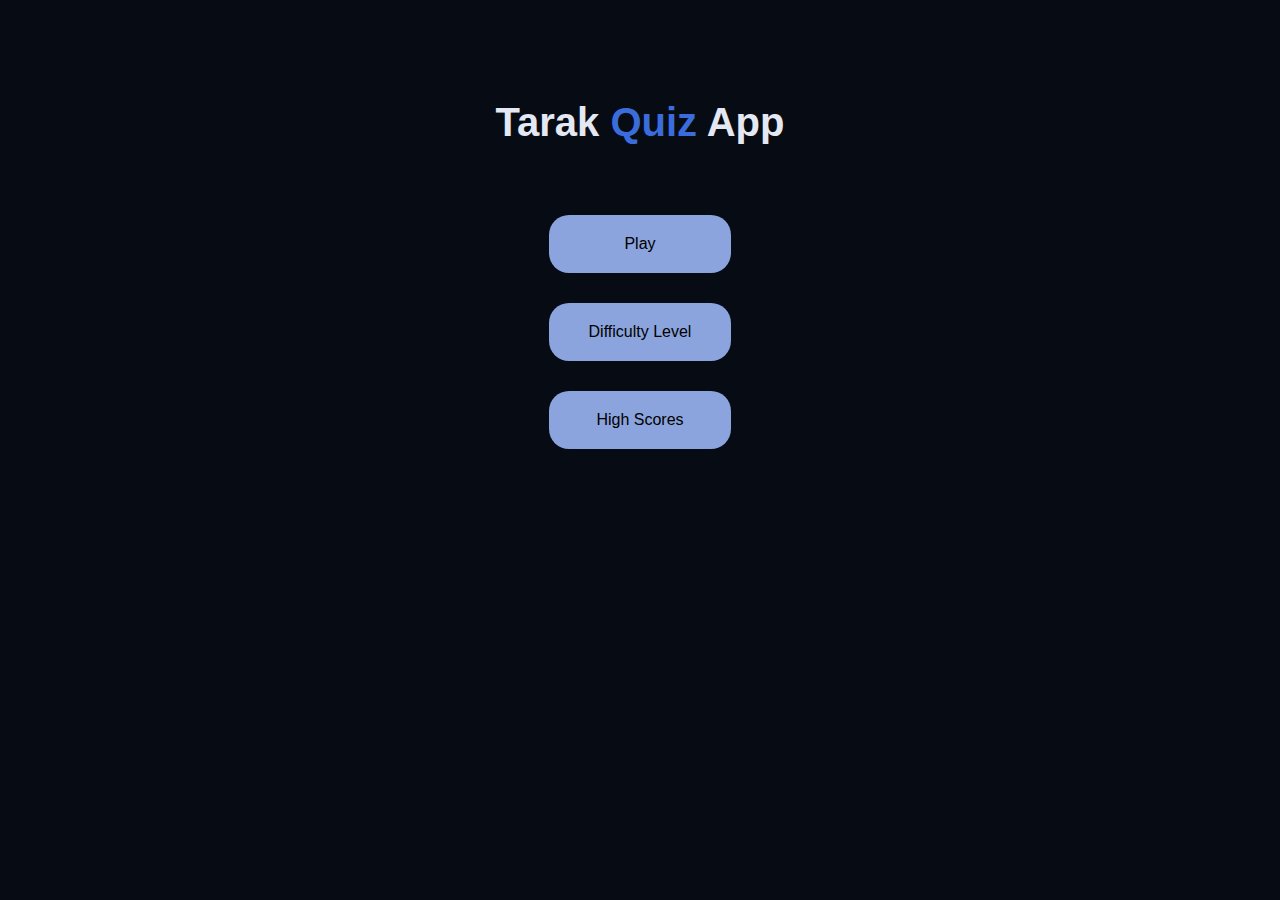
<file: Quiz App/index.html>
<!DOCTYPE html>
<html lang="en">
  <head>
    <meta charset="UTF-8" />
    <meta name="viewport" content="width=device-width, initial-scale=1.0" />
    <title>Quiz App</title>
    <link rel="stylesheet" href="./css/index.css" />
    <link rel="stylesheet" href="./css/global.css" />
  </head>
  <body>
    <h1>Tarak <span style="color: #3b6cdc">Quiz</span> App</h1>
    <div class="container">
      <a href="/game.html">Play</a>
      <a href="/difficulty.html">Difficulty Level</a>
      <a href="/scores.html">High Scores</a>
    </div>

    <script src="./js/index.js"></script>
  </body>
</html>
</file>
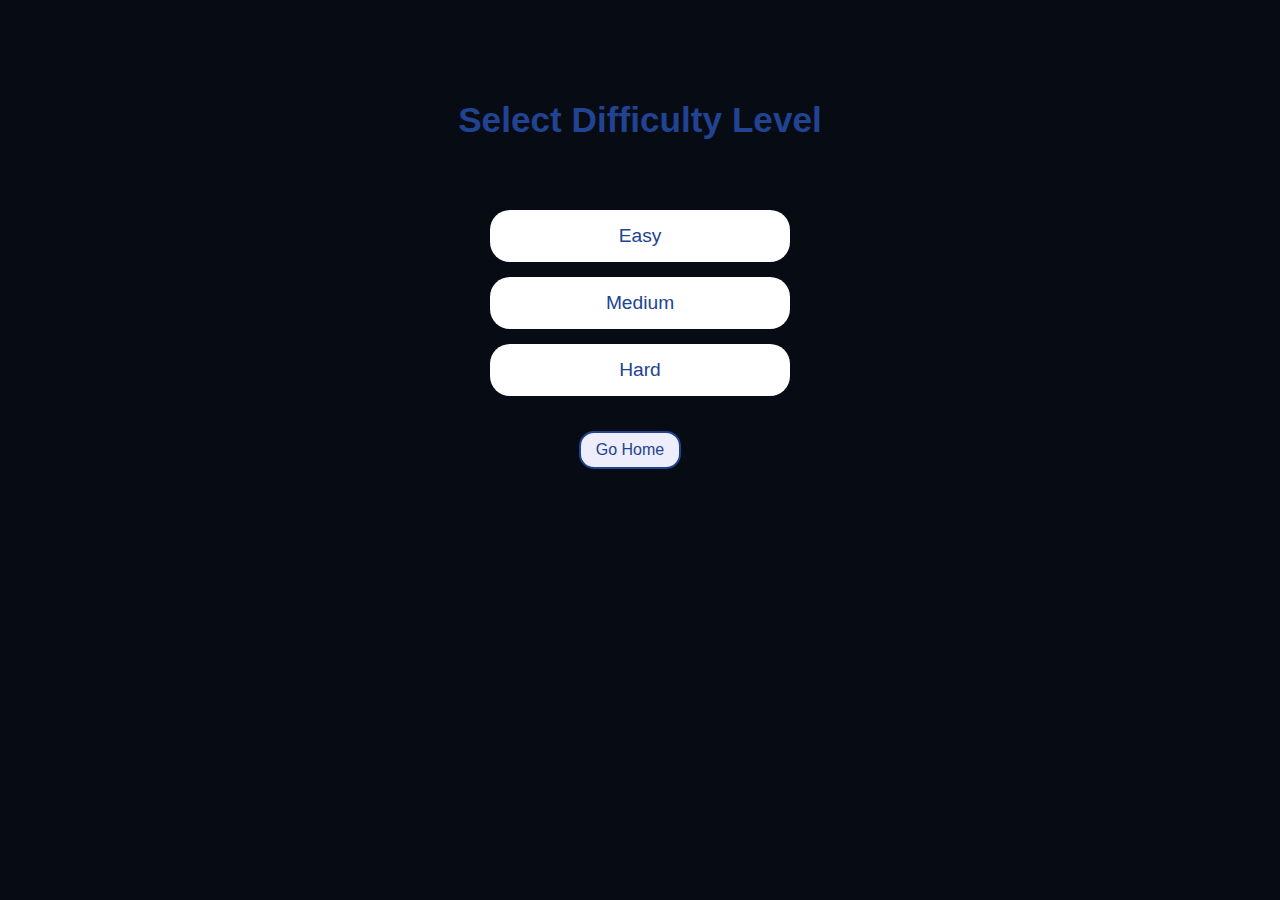
<file: Quiz App/difficulty.html>
<!DOCTYPE html>
<html lang="en">
<head>
    <meta charset="UTF-8">
    <meta name="viewport" content="width=device-width, initial-scale=1.0">
    <title>Difficulty Level</title>
    <link rel="stylesheet" href="./css/global.css">
    <link rel="stylesheet" href="./css/difficulty.css">
</head>
<body>
    <h3>Select Difficulty Level</h3>
    <button>Easy</button>
    <button>Medium</button>
    <button>Hard</button>
    <a href="/">Go Home</a>

    <script src="./js/difficulty.js"></script>
</body>
</html>
</file>
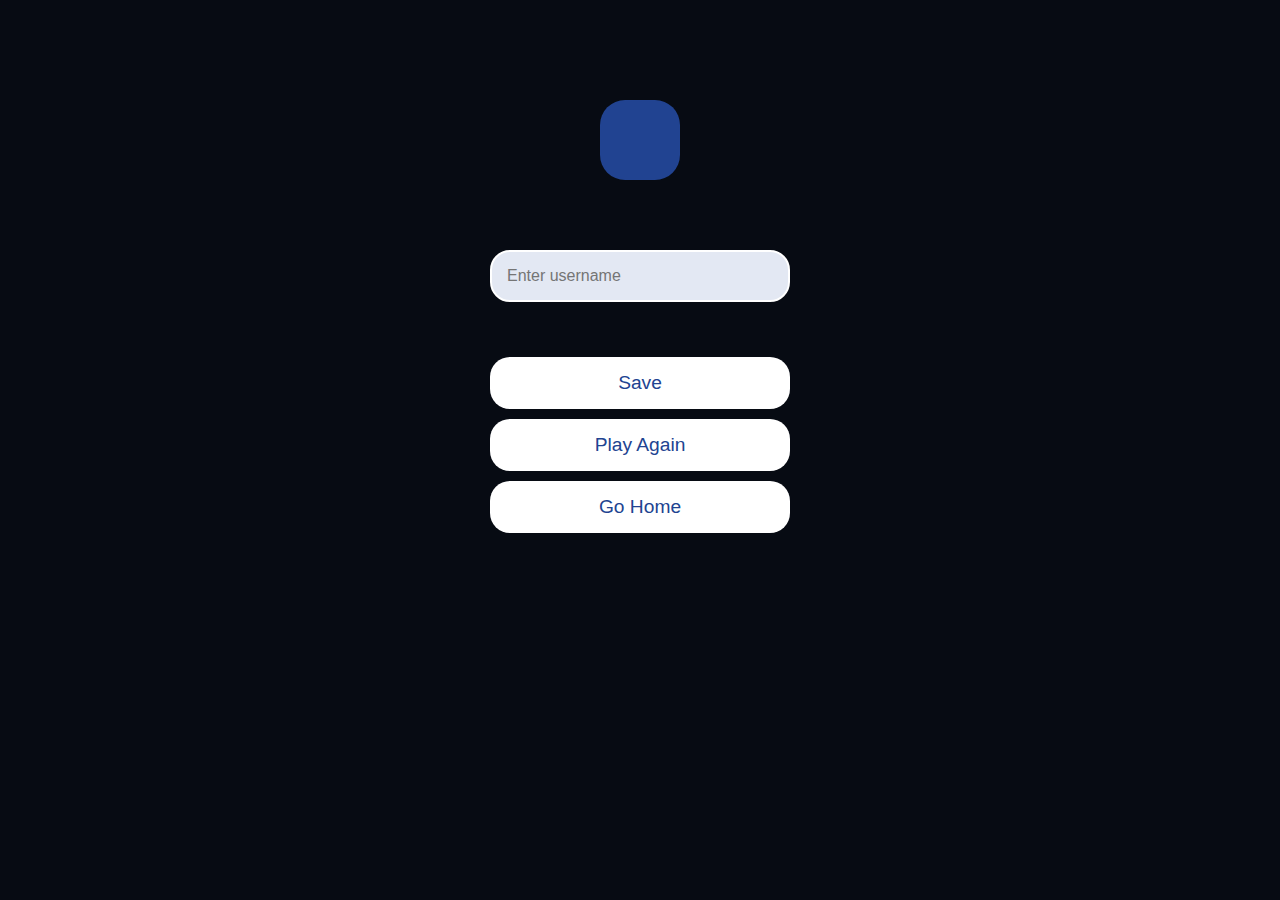
<file: Quiz App/end.html>
<!DOCTYPE html>
<html lang="en">
  <head>
    <meta charset="UTF-8" />
    <meta name="viewport" content="width=device-width, initial-scale=1.0" />
    <title>End</title>
    <link rel="stylesheet" href="./css/global.css" />
    <link rel="stylesheet" href="./css/end.css" />
  </head>
  <body>
    <p></p>
    <input type="text" placeholder="Enter username" />
    <span></span>
    <button>Save</button>
    <a href="/game.html">Play Again</a>
    <a href="/">Go Home</a>

    <script src="./js/end.js"></script>
  </body>
</html>
</file>
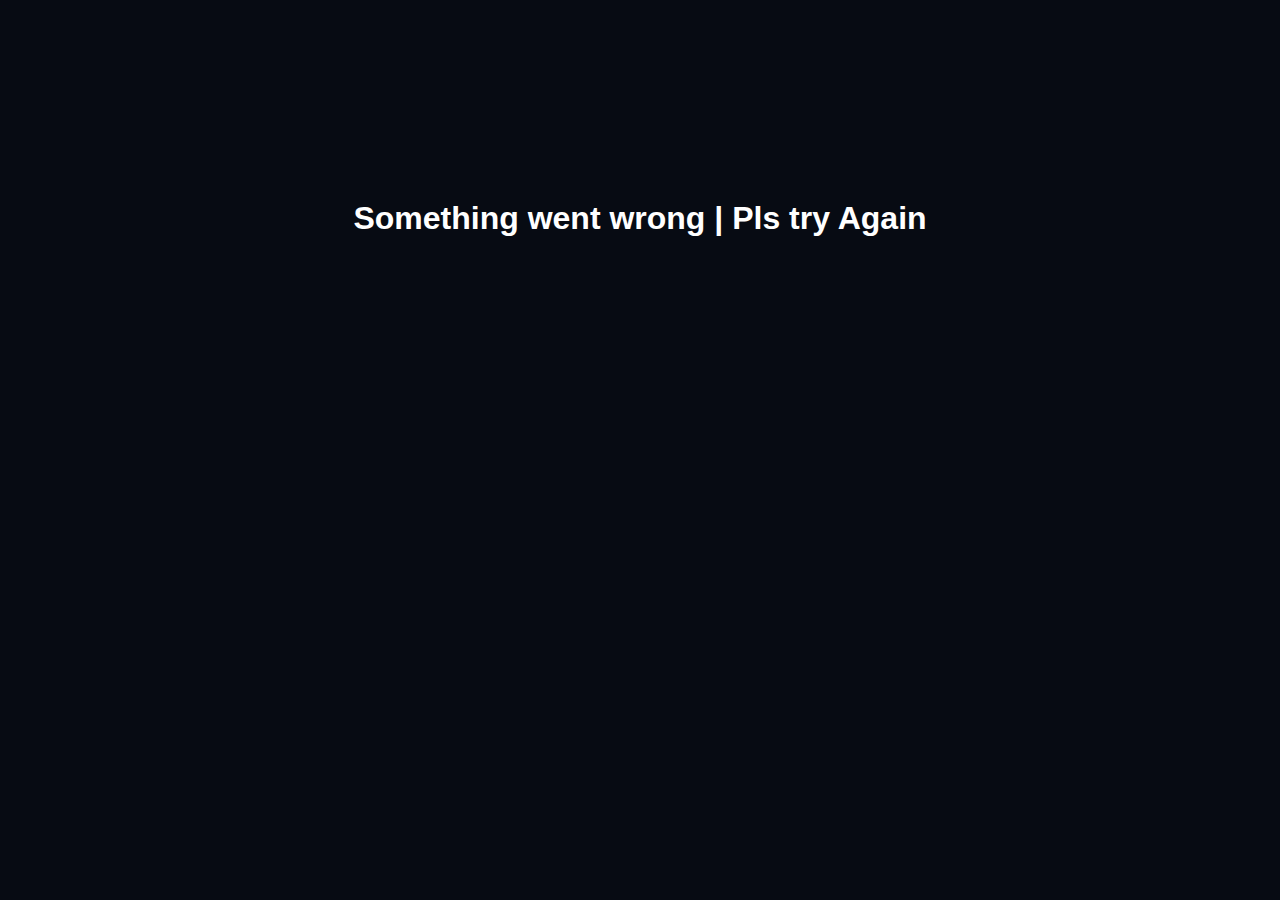
<file: Quiz App/game.html>
<!DOCTYPE html>
<html lang="en">
  <head>
    <meta charset="UTF-8" />
    <meta name="viewport" content="width=device-width, initial-scale=1.0" />
    <title>Game</title>
    <link rel="stylesheet" href="./css/global.css" />
    <link rel="stylesheet" href="./css/game.css" />
  </head>
  <body>
    <span id="loader"></span>
    <h4 id="error">Something went wrong | Pls try Again</h4>
    <div id="container">
      <div class="header">
        <div>
          <p>Question No:</p>
          <span id="question-number">1</span>
        </div>
        <div>
          <p>Score:</p>
          <span id="score">0</span>
        </div>
      </div>
      <div id="question-box">
        <h3 id="question-text">question text</h3>
        <button class="answer-text">1</button>
        <button class="answer-text">2</button>
        <button class="answer-text">3</button>
        <button class="answer-text">4</button>
      </div>
      <button id="finish-button">Finish</button>
      <button id="next-button">Next</button>
    </div>

    <script src="./js/game.js" type="module"></script>
    <script src="./js/helper.js" type="module"></script>
  </body>
</html>
</file>
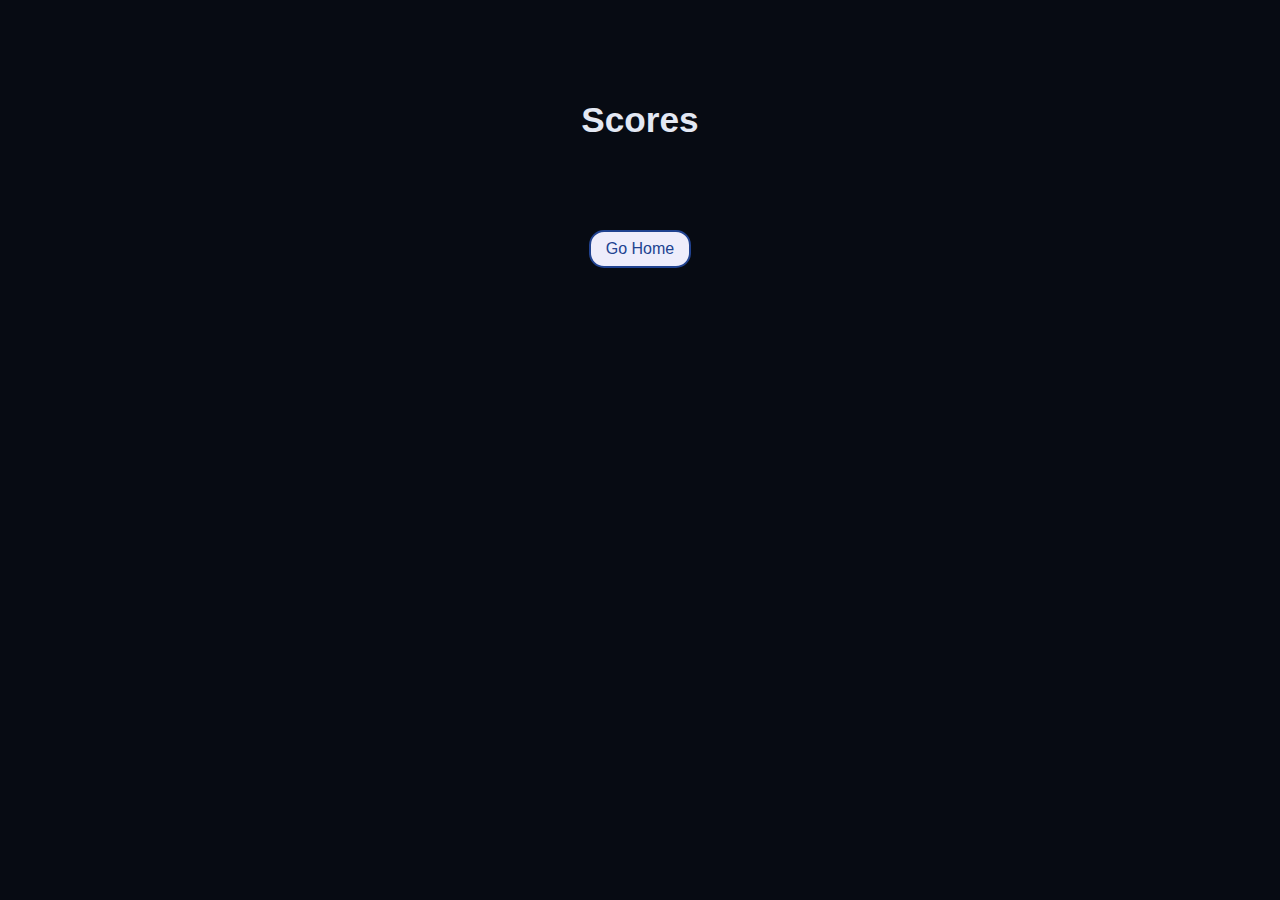
<file: Quiz App/scores.html>
<!DOCTYPE html>
<html lang="en">
<head>
    <meta charset="UTF-8">
    <meta name="viewport" content="width=device-width, initial-scale=1.0">
    <title>Scores</title>
    <link rel="stylesheet" href="./css/global.css">
    <link rel="stylesheet" href="./css/scores.css">
</head>
<body>
    
    <h3>Scores</h3>
    <ol></ol>
    <a href="/">Go Home</a>

    <script src="./js/scores.js"></script>
</body>
</html>
</file>
<file: Quiz App/css/index.css>
h1 {
    color: #E3E8F3;
    margin-bottom: 50px;
    font-size: 2.5rem;
}

.container {
    display: flex;
    flex-direction: column;
    width: fit-content;
    padding: 20px;
}

a {
    background-color: #8BA4DD;
    margin-bottom: 30px;
    padding: 20px 40px;
    color: #000;
    text-decoration: none;
    border-radius: 20px;
    transition: all 0.2s ease-in;
    text-align: center;
}
a:hover {
    background-color: #214391;
    color: #E3E8F3;
}
</file>
<file: Quiz App/css/global.css>
* {
  padding: 0;
  margin: 0;
  box-sizing: border-box;
  font-family: Arial, Helvetica, sans-serif;
}

body {
  max-width: 1000px;
  margin: auto;
  background-color: #070B13;
  display: flex;
  align-items: center;
  padding-top: 100px;
  flex-direction: column;
}
</file>
<file: Quiz App/css/difficulty.css>
h3 {
    font-size: 2.2rem;
    color: #214391;
    margin-bottom: 70px;
}

button {
    background-color: #fff;
    border: none;
    border-radius: 20px;
    width: 300px;
    padding: 15px;
    margin-bottom: 15px;
    font-size: 1.2rem;
    text-align: center;
    text-decoration: none;
    color: #214391;
    transition: all 0.2s ease-in;
    cursor: pointer;
}
button:hover {
    background-color: #214391;
    color: #fff;
}

a {
    background-color: #eeedfb;
    border: none;
    border-radius: 15px;
    border: 2px solid #214391;
    padding: 8px 15px;
    margin: 20px 20px 0 0;
    font-size: 1rem;
    text-align: center;
    text-decoration: none;
    color: #214391;
    cursor: pointer;
    transition: all 0.2s ease-in;
}
a:hover {
    background-color: #214391;
    color: #fff;
}
</file>
<file: Quiz App/css/end.css>
p {
  font-size: 3rem;
  font-weight: 600;
  background-color: #214391;
  color: #fff;
  width: 80px;
  height: 80px;
  line-height: 80px;
  border-radius: 25px;
  text-align: center;
  margin-bottom: 70px;
}

span {
    width: 300px;
    height: 25px;
    margin: 15px 0;
    padding: 5px 0;
    text-align: center;
    color: #000;
    border-radius: 20px;
}
.error {
    background-color: #fe6681;
}
.success {
    background-color: rgb(47, 255, 47);
}

input {
  border: 2px solid #fff;
  background-color: #e3e8f3;
  padding: 15px;
  width: 300px;
  font-size: 1rem;
  border-radius: 20px;
  /* margin-bottom: 30px; */
  transition: all 0.2s ease-in;
}
input:focus {
  outline: none;
  border-color: #8ba4dd;
}

button,
a {
    background-color: #fff;
    border: none;
    border-radius: 20px;
    width: 300px;
    padding: 15px;
    margin-bottom: 10px;
    font-size: 1.2rem;
    text-align: center;
    text-decoration: none;
    color: #214391;
    cursor: pointer;
    transition: all 0.2s ease-in;
}
button:hover,
a:hover {
    background-color: #8ba4dd;
    color: #fff;
}
</file>
<file: Quiz App/css/game.css>
#loader {
  width: 100px;
  height: 100px;
  border: 7px solid #e3e8f3;
  border-bottom-color: transparent;
  border-top-color: transparent;
  border-radius: 50%;
  display: inline-block;
  animation: rotation 1.5s linear infinite;
}

@keyframes rotation {
  0% {
    transform: rotate(0deg);
  }
  100% {
    transform: rotate(360deg);
  }
}

#container {
  display: none;
  width: 700px;
}

.header {
  display: flex;
  justify-content: space-between;
  margin-bottom: 50px;
}
.header div {
    display: flex;
    align-items: center;
}
.header p {
    color: #E3E8F3;
    font-size: 1.5rem;
    font-weight: 600;
    margin-right: 10px;
}
.header span {
    display: inline-block;
    background-color: #8BA4DD;
    color: #E3E8F3;
    width: 25px;
    height: 25px;
    text-align: center;
    font-weight: 600;
    font-size: 1.2rem;
    border-radius: 4px;
}

#question-box {
    display: flex;
    flex-direction: column;
}

h3 {
    background-color: #214391;
    color: #fff;
    padding: 20px;
    border-radius: 20px;
    margin: 60px 0 30px;
}

.answer-text {
    background-color: #E3E8F3;
    margin-bottom: 10px;
    font-size: 1.1rem;
    padding: 10px 20px;
    border-radius: 15px;
    text-align: left;
    cursor: pointer;
    border: 2px solid #fff;
    transition: all 0.2s ease-in;
}
.answer-text:hover {
    background-color: #dfe0e1;
    border: 2px solid #fff;
}

#next-button,
#finish-button {
    color: #000;
    font-size: 1rem;
    background-color: #8BA4DD;
    border: none;
    border-radius: 15px;
    padding: 8px 15px;
    margin: 20px 20px 0 0;
    cursor: pointer;
    transition: all 0.2s ease-in;
}
#next-button:hover,
#finish-button:hover {
    background-color: #214391;
    color: #fff;
}

.correct {
  background-color: #5bd7bc;
}
.incorrect {
  background-color: #fe6681;
}
.correct:hover {
  background-color: #5bd7bc;
}
.incorrect:hover {
  background-color: #fe6681;
}

#error {
  display: none;
  color: #fff;
  margin-top: 100px;
  font-size: 2rem;
}
</file>
<file: Quiz App/css/scores.css>
h3 {
  font-size: 2.2rem;
  color: #e3e8f3;
  margin-bottom: 70px;
}

li {
  list-style: none;
  background-color: #fff;
  border-radius: 20px;
  width: 500px;
  padding: 15px;
  margin-bottom: 15px;
  font-size: 1.2rem;
  display: flex;
  justify-content: space-between;
  align-items: center;
}
li span:first-child {
  background-color: #214391;
  width: 35px;
  height: 35px;
  line-height: 35px;
  text-align: center;
  color: #fff;
  border-radius: 12px;
}
li p {
  width: 100%;
  padding-left: 20px;
  font-size: 1.3rem;
  color: rgba(86, 86, 86);
}
li span:last-child {
  background-color: #eeedfb;
  width: 35px;
  height: 35px;
  line-height: 35px;
  text-align: center;
  color: #214391;
  font-size: 1.2rem;
  border-radius: 12px;
}

a {
  color: #214391;
  font-size: 1rem;
  background-color: #eeedfb;
  border: 2px solid #214391;
  border-radius: 15px;
  padding: 8px 15px;
  margin: 20px;
  cursor: pointer;
  text-decoration: none;
  transition: all 0.2s ease-in;
}
a:hover {
  background-color: #214391;
  color: #fff;
}
</file>
